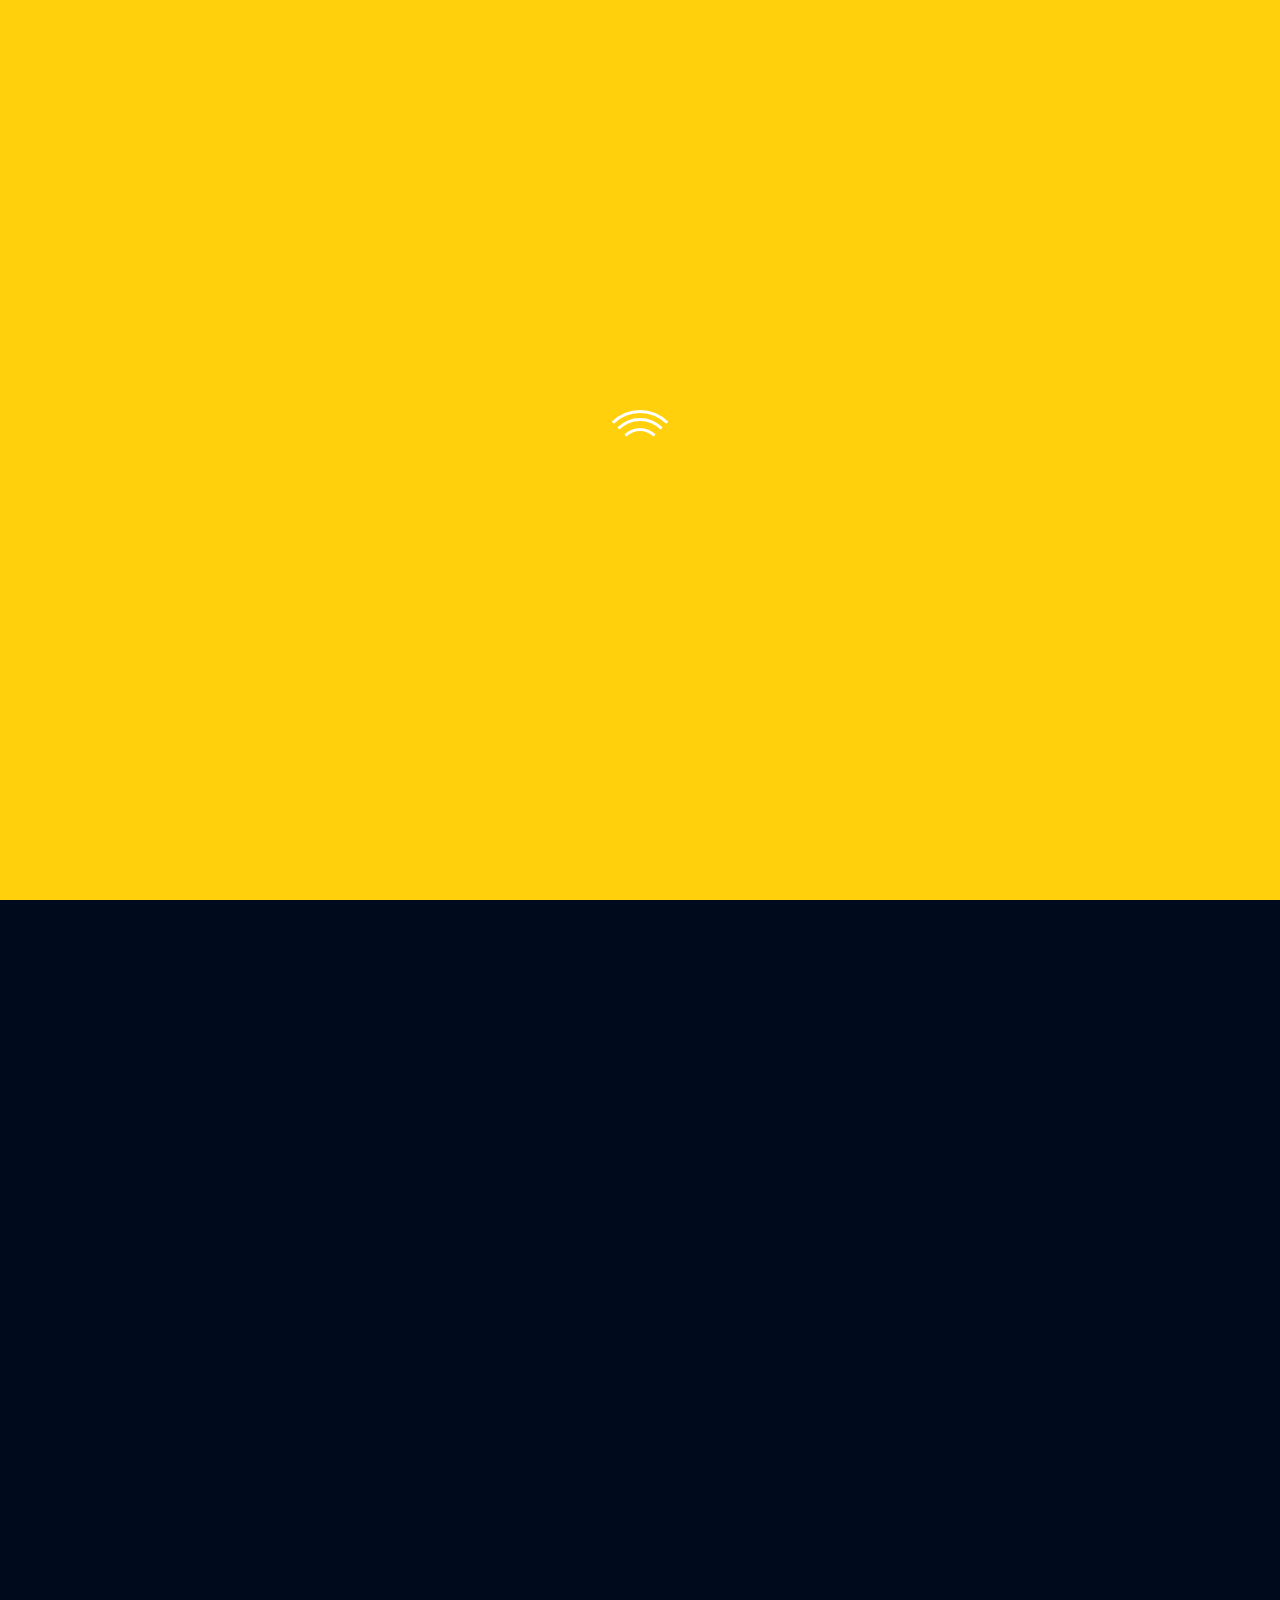
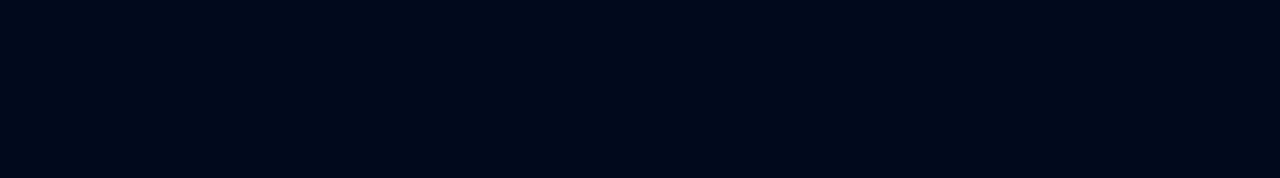
<file: about.html>
<!DOCTYPE html>
<html lang="en">
<head>
    <meta charset="UTF-8">
    <meta http-equiv="X-UA-Compatible" content="IE=edge">
    <meta name="viewport" content="width=device-width, initial-scale=1.0">
    <title>TWF</title>
    <link rel="preconnect" href="https://fonts.gstatic.com">
    <link href="https://fonts.googleapis.com/css2?family=Montserrat:wght@400;500;600&display=swap" rel="stylesheet">
    <link href="./font-awesome/css/font-awesome.min.css.css" rel="stylesheet">
    <link href="./css/styles.css" rel="stylesheet">
</head>
<body>
    <div id="loader-wrapper">
        <div id="loader">&nbsp;</div>
    </div><!--loader-wrapper-->

    <div class="custom-scroll">
        <div id="myBar" class="progress-bar">&nbsp;</div>
    </div><!--custom-scroll-->

    <div id="content">
        <header id="siteHeader" class="site-header">
            <div class="container-fluid">
                <div class="d-flex justify-space-between align-center top-header">
                    <div class="logo d-flex justify-space-between align-center">
                        <a href="/"><img class="lazy" data-src="./images/logo-sec.svg" alt="logo" title="Logo"></a>
                    </div><!--logo-->
                    <nav class="navbar">
                        <ul class="d-flex">
                            <li><a href="/" class="link-text">Home</a></li>
                            <li><a href="#" class="link-text">About</a></li>
                            <li><a href="#" class="link-text">Trips</a></li>
                            <li><a href="#" class="link-text">Contact</a></li>
                        </ul>
                    </nav><!--navbar-->
                </div><!--d-flex-->
                <div class="overlay-nav">
                    <div id="menu" class="hamburger-menu">
                        <span class="line1">&nbsp;</span>
                        <span class="line2">&nbsp;</span>
                    </div><!--menu-->
                    <div id="overlayMenu" class="overlay-navbar">
                        <ul>
                            <li><a href="/" class="link-text">Home</a></li>
                            <li><a href="#" class="link-text">About</a></li>
                            <li><a href="#" class="link-text">Trips</a></li>
                            <li><a href="#" class="link-text">Contact</a></li>
                        </ul>
                        <div class="contact-info">
                            <div class="contact-item">
                                <h5>Contact</h5>
                                <a href="mailto:mail@domain.com">Mail us</a><br>
                                <a href="tel:917087084858">(+91) 708-708-4858</a><br>
                                <a href="tel:919418180170">(+91)-94181-80170</a>
                            </div><!--contact-item-->
                            <div class="address">
                                <h5>ADDRESS</h5>
                                <p>Una, Himachal Pradesh</p>
                            </div><!--address-->
                            <div class="social-links">
                                <h5>Follow Us</h5>
                                <ul>
                                    <li><a href="" target="_blank"><i class="fab fa-facebook-messenger"></i></a></li>
                                    <li><a href="" target="_blank"><i class="fab fa-instagram"></i></a></li>
                                    <li><a href="" target="_blank"><i class="fab fa-tripadvisor"></i></a></li>
                                    <li><a href="" target="_blank"><i class="fab fa-youtube"></i></a></li>
                                </ul>
                            </div><!--social-links-->
                        </div><!--contact-info-->
                    </div><!--overlayMenu-->
                </div><!--overlay-nav-->
            </div><!--container-->
        </header><!--site-header-->
        
        <section class="page-banner">
            <img class="lazy" data-src="./images/trip1.jpg" alt="" title="">
            <div class="content">
                <h1 class="h1 text-white">About</h1>
                <p class="p lg text-white">Wish a Trip</p>
            </div><!--content-->
        </section><!--page-banner-->

        <section class="py-100">
            <div class="container">
                <h2 class="h2 text-white mb-20">Who we are</h2>
                <div class="two-col-content">
                    <p class="p text-white">Lorem Ipsum is simply dummy text of the printing and typesetting industry. Lorem Ipsum has been the industry's standard dummy text ever since the 1500s, when an unknown printer took a galley of type and scrambled it to make a type specimen book. It has survived not only five centuries</p>
                    <p class="p text-white">Lorem Ipsum is simply dummy text of the printing and typesetting industry. Lorem Ipsum has been the industry's standard dummy text ever since the 1500s, when an unknown printer took a galley of type and scrambled it to make a type specimen book. It has survived not only five centuries</p>
                </div><!--d-flex-->
                <div class="py-30">&nbsp;</div>
                <h2 class="h2 text-white mb-20">What we do</h2>
                <div class="two-col-content">
                    <p class="p text-white">Lorem Ipsum is simply dummy text of the printing and typesetting industry. Lorem Ipsum has been the industry's standard dummy text ever since the 1500s, when an unknown printer took a galley of type and scrambled it to make a type specimen book. It has survived not only five centuries</p>
                    <p class="p text-white">Lorem Ipsum is simply dummy text of the printing and typesetting industry. Lorem Ipsum has been the industry's standard dummy text ever since the 1500s, when an unknown printer took a galley of type and scrambled it to make a type specimen book. It has survived not only five centuries</p>
                    <p class="p text-white">Lorem Ipsum is simply dummy text of the printing and typesetting industry. Lorem Ipsum has been the industry's standard dummy text ever since the 1500s, when an unknown printer took a galley of type and scrambled it to make a type specimen book. It has survived not only five centuries</p>
                    <p class="p text-white">Lorem Ipsum is simply dummy text of the printing and typesetting industry. Lorem Ipsum has been the industry's standard dummy text ever since the 1500s, when an unknown printer took a galley of type and scrambled it to make a type specimen book. It has survived not only five centuries</p>
                    <p class="p text-white">Lorem Ipsum is simply dummy text of the printing and typesetting industry. Lorem Ipsum has been the industry's standard dummy text ever since the 1500s, when an unknown printer took a galley of type and scrambled it to make a type specimen book. It has survived not only five centuries</p>
                </div><!--d-flex-->
            </div><!--container-->
        </section><!--about-content-->
        

        <footer class="site-footer bg-blue">
            <div class="container">
                <div class="top-footer">
                    <div class="footer-flex">
                        <div class="footer-item">
                            <h5 class="h5">Contact</h5>
                            <a href="mailto:">Mail us</a><br>
                            <a href="tel:917087084858">(+91) 708-708-4858</a><br>
                            <a href="tel:919418180170">(+91)-94181-80170</a>
                        </div><!--footer-item-->
                        <div class="footer-item">
                            <h5 class="h5">Address</h5>
                            <p>Una, Himachal Pradesh</p><br>
                            <a href="/" class="footer-logo">
                                <img class="lazy" data-src="./images/footer-logo.svg" alt="logo" title="Logo">
                            </a>
                        </div><!--footer-item-->
                        <div class="footer-item">
                            <h5 class="h5">Follow Us</h5>
                            <ul class="social-links">
                                <li><a href="" target="_blank"><i class="fab fa-facebook-messenger"></i></a></li>
                                <li><a href="" target="_blank"><i class="fab fa-instagram"></i></a></li>
                                <li><a href="" target="_blank"><i class="fab fa-tripadvisor"></i></a></li>
                                <li><a href="" target="_blank"><i class="fab fa-youtube"></i></a></li>
                            </ul>
                        </div><!--footer-item-->
                    </div><!--d-flex-->
                </div><!--top-footer-->
                <div class="copyright-sec">
                    <p>© <span id="year">&nbsp;</span> WishATrip. All rights reserved.</p>
                </div><!--copyright-sec-->
            </div><!--container-->
        </footer><!--site-footer-->
    </div><!--content-->
   

    <script src="./js/main.js"></script>
</body>
</html>
</file>
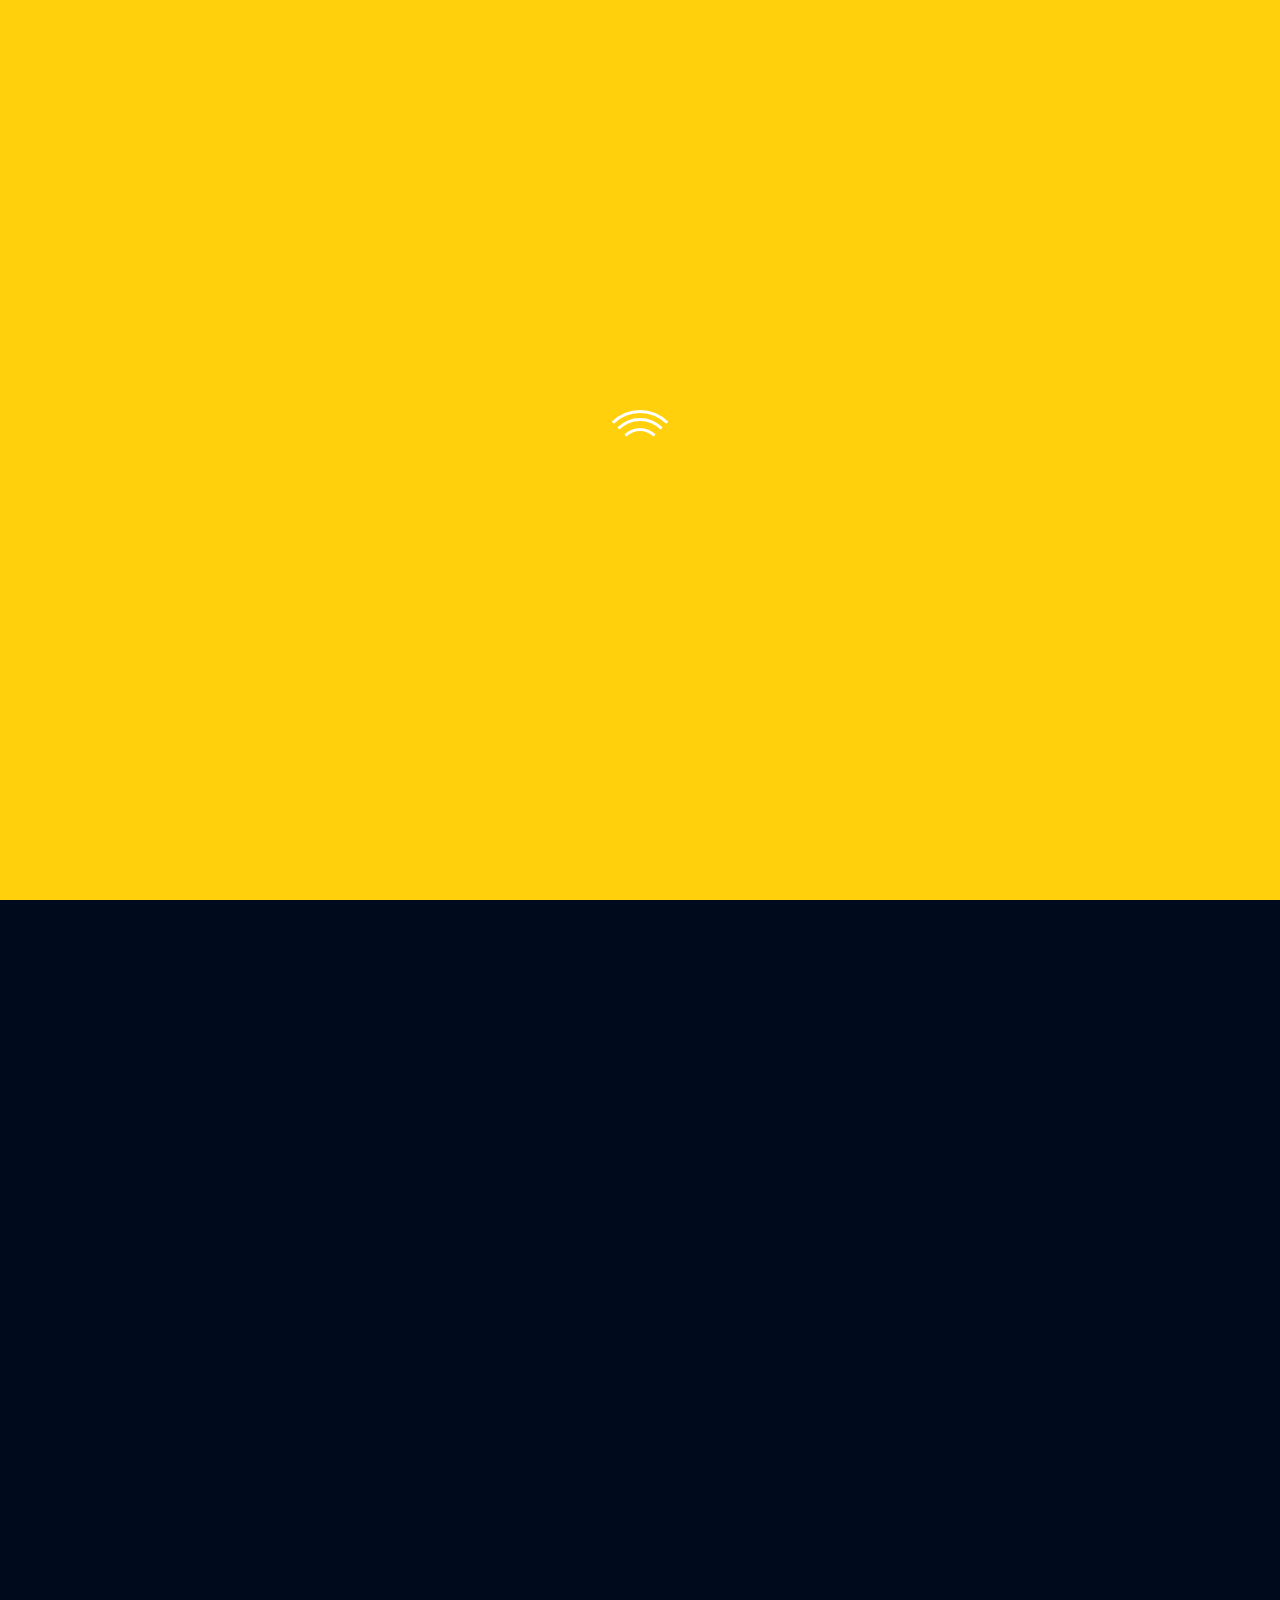
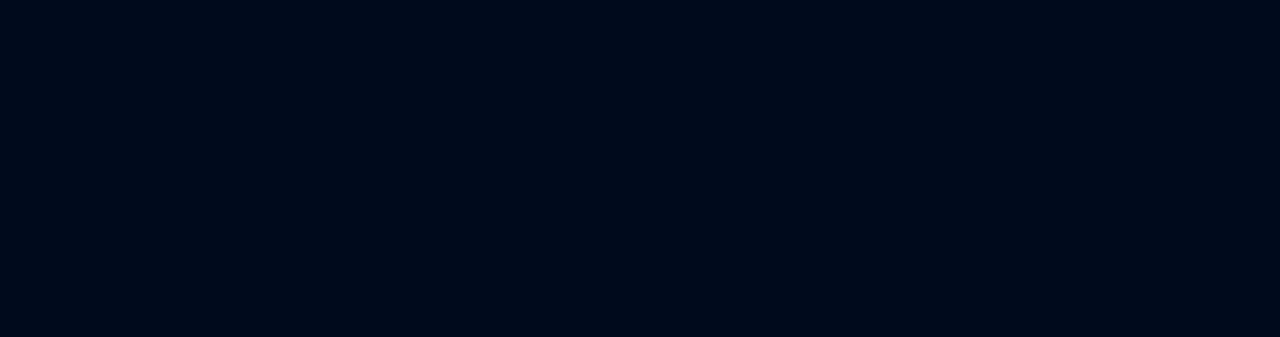
<file: contact.html>
<!DOCTYPE html>
<html lang="en">
<head>
    <meta charset="UTF-8">
    <meta http-equiv="X-UA-Compatible" content="IE=edge">
    <meta name="viewport" content="width=device-width, initial-scale=1.0">
    <title>TWF</title>
    <link rel="preconnect" href="https://fonts.gstatic.com">
    <link href="https://fonts.googleapis.com/css2?family=Montserrat:wght@400;500;600&display=swap" rel="stylesheet">
    <link href="./font-awesome/css/font-awesome.min.css.css" rel="stylesheet">
    <link href="./css/styles.css" rel="stylesheet">
</head>
<body>
    <div id="loader-wrapper">
        <div id="loader">&nbsp;</div>
    </div><!--loader-wrapper-->
    
    <div class="custom-scroll">
        <div id="myBar" class="progress-bar">&nbsp;</div>
    </div><!--custom-scroll-->

    <div id="content">
        <header id="siteHeader" class="site-header">
            <div class="container-fluid">
                <div class="d-flex justify-space-between align-center top-header">
                    <div class="logo d-flex justify-space-between align-center">
                        <a href="/"><img class="lazy" data-src="./images/logo-sec.svg" alt="logo" title="Logo"></a>
                    </div><!--logo-->
                    <nav class="navbar">
                        <ul class="d-flex">
                            <li><a href="/" class="link-text">Home</a></li>
                            <li><a href="#" class="link-text">About</a></li>
                            <li><a href="#" class="link-text">Trips</a></li>
                            <li><a href="#" class="link-text">Contact</a></li>
                        </ul>
                    </nav><!--navbar-->
                </div><!--d-flex-->
                <div class="overlay-nav">
                    <div id="menu" class="hamburger-menu">
                        <span class="line1">&nbsp;</span>
                        <span class="line2">&nbsp;</span>
                    </div><!--menu-->
                    <div id="overlayMenu" class="overlay-navbar">
                        <ul>
                            <li><a href="/" class="link-text">Home</a></li>
                            <li><a href="#" class="link-text">About</a></li>
                            <li><a href="#" class="link-text">Trips</a></li>
                            <li><a href="#" class="link-text">Contact</a></li>
                        </ul>
                        <div class="contact-info">
                            <div class="contact-item">
                                <h5>Contact</h5>
                                <a href="mailto:mail@domain.com">Mail us</a><br>
                                <a href="tel:917087084858">(+91) 708-708-4858</a><br>
                                <a href="tel:919418180170">(+91)-94181-80170</a>
                            </div><!--contact-item-->
                            <div class="address">
                                <h5>ADDRESS</h5>
                                <p>Una, Himachal Pradesh</p>
                            </div><!--address-->
                            <div class="social-links">
                                <h5>Follow Us</h5>
                                <ul>
                                    <li><a href="" target="_blank"><i class="fab fa-facebook-messenger"></i></a></li>
                                    <li><a href="" target="_blank"><i class="fab fa-instagram"></i></a></li>
                                    <li><a href="" target="_blank"><i class="fab fa-tripadvisor"></i></a></li>
                                    <li><a href="" target="_blank"><i class="fab fa-youtube"></i></a></li>
                                </ul>
                            </div><!--social-links-->
                        </div><!--contact-info-->
                    </div><!--overlayMenu-->
                </div><!--overlay-nav-->
            </div><!--container-->
        </header><!--site-header-->

        <section class="page-banner">
            <img class="lazy" data-src="./images/contact-banner.jpg" alt="banner" title="Contact Banner">
            <div class="content">
                <h1 class="h1 text-white">Contact</h1>
                <p class="p lg text-white">Wish a Trip</p>
            </div><!--content-->
        </section><!--page-banner-->

        <section class="bg-white py-100 map-bg">
            <div class="container">
                <div class="contact-form-wrap">
                    <div class="c-left">
                        <h2 class="h2 text-primary">Have a Question?</h2>
                        <div class="form-group">
                            <input type="text" class="form-control">
                            <label>Name</label>
                        </div><!--form-group-->
                        <div class="form-group">
                            <input type="email" class="form-control">
                            <label>Email</label>
                        </div><!--form-group-->
                        <div class="form-group">
                            <input type="number" class="form-control">
                            <label>Phone</label>
                        </div><!--form-group-->
                        <div class="form-group">
                            <textarea class="form-control"></textarea>
                            <label>Message</label>
                        </div><!--form-group-->
                        <div class="form-group">
                            <input type="submit" class="submit-btn" value="Submit">
                        </div><!--form-group-->
                    </div><!--c-left-->
                    <div class="c-right">
                        <div class="map-wrapper">
                            <iframe src="https://www.google.com/maps/embed?pb=!1m18!1m12!1m3!1d32375.65843062477!2d76.25076354486652!3d31.467208549340675!2m3!1f0!2f0!3f0!3m2!1i1024!2i768!4f13.1!3m3!1m2!1s0x391ad080e07bcfd5%3A0x9c87eca94a1b0535!2sUna%20Himachal!5e0!3m2!1sen!2sin!4v1621079570639!5m2!1sen!2sin" style="border:0;" allowfullscreen="" loading="lazy"></iframe>
                        </div>
                    </div><!--c-right-->
                </div><!--contact-form-wrap-->
            </div><!--container-->
        </section>

        <footer class="site-footer bg-blue">
            <div class="container">
                <div class="top-footer">
                    <div class="footer-flex">
                        <div class="footer-item">
                            <h5 class="h5">Contact</h5>
                            <a href="mailto:">Mail us</a><br>
                            <a href="tel:917087084858">(+91) 708-708-4858</a><br>
                            <a href="tel:919418180170">(+91)-94181-80170</a>
                        </div><!--footer-item-->
                        <div class="footer-item">
                            <h5 class="h5">Address</h5>
                            <p>Una, Himachal Pradesh</p><br>
                            <a href="/" class="footer-logo">
                                <img class="lazy" data-src="./images/footer-logo.svg" alt="logo" title="Logo">
                            </a>
                        </div><!--footer-item-->
                        <div class="footer-item">
                            <h5 class="h5">Follow Us</h5>
                            <ul class="social-links">
                                <li><a href="" target="_blank"><i class="fab fa-facebook-messenger"></i></a></li>
                                <li><a href="" target="_blank"><i class="fab fa-instagram"></i></a></li>
                                <li><a href="" target="_blank"><i class="fab fa-tripadvisor"></i></a></li>
                                <li><a href="" target="_blank"><i class="fab fa-youtube"></i></a></li>
                            </ul>
                        </div><!--footer-item-->
                    </div><!--d-flex-->
                </div><!--top-footer-->
                <div class="copyright-sec">
                    <p>© <span id="year">&nbsp;</span> WishATrip. All rights reserved.</p>
                </div><!--copyright-sec-->
            </div><!--container-->
        </footer><!--site-footer-->
        <div class="textarea">
            <textarea placeholder="enter text"></textarea>
        </div>
        <div class="fbtn">
            <button>Button</button>
        </div><!--fbtn-->
    </div><!--content-->
   
    <script src="./js/main.js"></script>
</body>
</html>
</file>
<file: css/styles.css>
*{padding: 0;margin: 0;box-sizing: border-box;}
body{font-family: 'Montserrat', sans-serif;font-weight: 400;background-color: #000A1D;}
.document-overlay {overflow: hidden !important;position: relative;}
.document-overlay:after {content: '';width: 100%;height: 100%;background: rgba(0,0,0,.6);position: absolute;left: 0;top: 0;z-index: 5;}
ul, li{list-style: none;}
img{max-width: 100%;height: auto;vertical-align: middle;}
a{text-decoration: none;}

.container{max-width: 1200px;padding: 0 15px;margin: auto;}
.container-fluid{padding: 0 15px;}
.d-flex{display: flex;}
.justify-space-between{justify-content: space-between;}
.align-center{align-items: center;}
.text-center{text-align: center;}
.link-text{position: relative;transition: color .3s linear;}
.link-text:hover{color: #ffd00b;}
.link-text:after{content: '';width: 100%;height: 3px;background-color: #ffd00b;position: absolute;bottom: 0;left: 0;transform-origin: bottom right;transform: scaleX(0);transition: transform .5s ease;}
.link-text:hover:after{transform-origin: bottom left;transform: scaleX(1);}
hr{margin: 30px 0;width: 50%;}

/*fonts*/
h1, .h1, h2, .h2, h3, .h3, h4, .h4, h5, .h5, h6, .h6{line-height: 1.25;}
h1, .h1, h2, .h2, h3, .h3{font-weight: 600;}
h4, .h4, h5, .h5, h6, .h6{font-weight: 500;}
h1, .h1 {font-size: 50px;}
h2, .h2{font-size: 36px;}
h3, .h3{font-size: 30px;}
h4, .h4{font-size: 24px;}
h5, .h5{font-size: 18px;}
h6, .h6{font-size: 14px;}
p, .p{font-size: 16px;line-height: 1.5;font-weight: 400;}
.p.lg{font-size: 20px;}

/*paddings*/
.py-100{padding-top: 100px;padding-bottom: 100px;}
.py-30{padding-top: 30px;padding-bottom: 30px;}

/*margins*/
.mb-20{margin-bottom: 20px;}
.mt-40{margin-top: 40px;}

/*text-colors*/
.text-primary{color: #000A1D;}
.text-white{color: #fff;}

/*background-colors*/
.bg-white{background-color: #fff;}
.bg-blue{background-color: #00102E;}
.bg-yellow{background-color: #ffd00b;}

/*buttons*/
.btn {display: inline-block;vertical-align: middle;font-size: 16px;line-height:1;font-weight: 500;text-align: center;text-transform: uppercase;overflow: hidden;padding: 15px 30px;border-radius: 30px;position:relative;z-index: 1;transition: all .2s ease-in;}
.btn:hover{border-radius: 0;}
.btn:before {content: '';width: 100%;height: 100%;position: absolute;left: 0;top: 0;right: 0;bottom: 0;z-index: -1;}
.btn-primary{color: #fff;background-color: #ffd00b;}
.btn-primary:before {background-color: #000A1D;transform: scale(0);transition: all .2s ease-in;}
.btn-primary:hover:before{transform: scale(1);}
.darg-bg:hover {color: #000A1D;}
.darg-bg:before{background-color: #fff;}

/* Overlay*/
.overlay {position: relative;display: block;}
.overlay:after {content: '';width: 100%;height: 100%;background: rgba(0,16,46,.5);position: absolute;left: 0;top: 0;z-index: 1;}
.overlay-content {position: absolute;left: 15px;top: 15px;z-index: 2;color: #fff;}

/* Loader */
body{height: 100vh;overflow: hidden;}
.loaded{height: auto;overflow: auto;}
#content{opacity: 0;visibility: hidden;transition: all .4s ease-out;}
.loaded #content{opacity: 1;visibility: visible;}
#loader-wrapper{width: 100%;height: 100vh;background: #ffd00b;position: fixed;top: 0;left: 0;z-index: 1000;transition: transform .4s ease-out;display: flex;align-items: center;justify-content: center;}
#loader{display: block;position: relative;width: 80px;height: 80px;border-radius: 50%;border: 3px solid transparent;border-top-color: #fff;-webkit-animation: spin 2s linear infinite; animation: spin 2s linear infinite;}
#loader:before, #loader:after
{content: '';position: absolute;border-radius: 50%;border: 3px solid transparent;border-top-color: #fff;-webkit-animation: spin 2s linear infinite; animation: spin 2s linear infinite;}
#loader:before{left: 5px;right: 5px;top: 5px;bottom: 5px;animation-duration: 3s;}
#loader:after{left: 15px;right: 15px;top: 15px;bottom: 15px;animation-duration: 1s;}
@-webkit-keyframes spin{
    from{transform: rotate(0);}
    to{transform: rotate(360deg);}
}
@keyframes spin{
    from{transform: rotate(0);}
    to{transform: rotate(360deg);}
}
.loaded #loader-wrapper{transform: translateY(-150%);transition: transform .4s ease-out;}
.loaded #loader{display: none;}

/* Custom Scrollbar */
/* Hide scrollbar for Chrome, Safari and Opera */
body::-webkit-scrollbar {
display: none;
}
/* Hide scrollbar for IE, Edge and Firefox */
body {
-ms-overflow-style: none;  /* IE and Edge */
scrollbar-width: none;  /* Firefox */
}
.custom-scroll {position: fixed;top: 0;left: 0;z-index: 100;width: 4px;height: 100%;}
.progress-bar {width: 100%;height: 0;background: #ffd00b;}


.site-header {padding: 10px 0;position: absolute;left: 0;top: 0;z-index: 9;width: 100%;}
.site-header.sticky{background: #000A1D;position: fixed;-webkit-animation: headerAnim .5s;animation: headerAnim .5s;}
@-webkit-keyframes headerAnim{
    from{transform: translateY(-70px);}
    to{transform: translateY(0);}
}
@keyframes headerAnim{
    from{transform: translateY(-70px);}
    to{transform: translateY(0);}
}
.site-header .container{position: relative;}
.logo {height: 50px;}
.logo img {width: 180px;}
.navbar {margin-right: 70px;}
.navbar>ul>li {margin-left: 50px;}
.navbar>ul>li>a{color: #fff;font-size: 16px;padding: 5px 0;}
.navbar>ul>li>a:after{content: '';width: 100%;height: 3px;background-color: #ffd00b;position: absolute;bottom: 0;left: 0;transform-origin: bottom right;transform: scaleX(0);transition: transform .5s ease;}
.navbar>ul>li>a:hover:after{transform-origin: bottom left;transform: scaleX(1);}

.hamburger-menu {width: 35px;height: 35px;background: #ffd00b;border-radius: 50%;display: flex;align-items: center;justify-content: center;flex-direction: column;cursor: pointer;position: absolute;right: 15px;top: 50%;z-index: 100;transform: translateY(-50%);}
.hamburger-menu>span {display: block;width: 50%;height: 2px;background: #00102E;margin: 2px 0;transition: all .3s linear;}
.hamburger-menu.open>span{width: 55%;}
.hamburger-menu.open>span.line1 {transform: rotate(45deg) translate(3px, 2px);}
.hamburger-menu.open>span.line2 {transform: rotate(-45deg) translate(2px, -2px);}
.overlay-navbar {padding: 15px;width: 300px;height: 100vh;min-height: 480px;background-color: #00102E;position: fixed;right: -150%;top: 0;z-index: 10;display: flex;flex-direction: column;justify-content: flex-end;transition: right .5s linear;}
.overlay-navbar.open{right: 0;}
.overlay-navbar>ul{margin-bottom: 60px;}
.overlay-navbar>ul>li{margin: 30px auto;}
.overlay-navbar>ul>li>a {color: #fff;font-size: 24px;font-weight: 600;transition: all .3s linear;}
.contact-info {display: flex;flex-direction: column;align-items: flex-end;text-align: right;margin-bottom: 50px;}
.contact-info>div{margin-bottom: 20px;}
.contact-info>div:last-child{margin-bottom: 0;}
.contact-info h5 {font-size: 15px;color: #fff;margin-bottom: 10px;}
.contact-info a, .contact-info p {color: #fff;opacity: .5;font-size: 12px;margin: 5px 0;display: inline-block;transition: all .3s linear;}
.contact-info a:hover{opacity: 1;}
.social-links ul {display: flex;}
.social-links ul li{margin-left: 20px;}
.social-links a{opacity: 1;font-size: 20px;}

.home-banner {position: relative;}
.featured-section {overflow: hidden;}
.video-sec {position: relative;height: calc(100vh - 210px);min-height: 550px;}
.video-sec:after {content: '';width: 100%;height: 100%;background: rgba(0,16,46,.5);position: absolute;left: 0;top: 0;}
.video-sec video{vertical-align: middle;min-width: 100%;min-height: 100%;position: absolute;left: 50%;top: 50%;transform: translate(-50%, -50%);}
.trip-wrapper{display: flex;flex-wrap: wrap;position: relative;z-index: 1;}
.trip-item {position: relative;width: 20%;}
.trip-item .content {position: absolute;left: 0;top: 0;background:rgba(0,16,46,.5);width: 100%;height: 100%;padding: 10px;color: #fff;display: flex;flex-direction: column;justify-content: center;}
.trip-item .title{font-size: 21px;font-weight: 600;text-transform: uppercase;position: relative;display: inline-block;margin-bottom: 10px;}
.trip-item .title:after{content: '';width: 8px;height: 8px;border-radius: 50%;background-color: #ffd00b;position: absolute;top: 8px;margin-left: 5px;}
.trip-item .desc{font-size: 12px;}
.trip-item a{margin-top: 20px;color: #ffd00b;font-size: 12px;font-weight: 600;position: relative;text-decoration: underline;}
.trip-item a:hover{text-decoration: none;}

.content-section {padding: 0 15px;position: absolute;left: 0;right: 0;top: 50%;transform: translateY(-50%);z-index: 1;text-align: center;}
.content-section .h1{margin-bottom: 15px;color: #fff;}
.content-section p {font-size: 21px;color: #fff;}


.site-footer {padding: 75px 0 20px;}
.site-footer a, .site-footer p {font-size: 15px;color: #fff;opacity: .8;transition: color .2s ease-in;}
.site-footer a:hover{color: #ffd00b;}
.site-footer .h5{color: #fff;margin-bottom: 15px;}
.footer-flex{display: flex;justify-content: center;flex-wrap: wrap;text-align: center;}
.footer-flex>.footer-item{width: 33.3%;}
.footer-item a {margin: 5px 0;display: inline-block;}
.footer-logo {width: 70px;display: block;}
.footer-item .social-links{display: flex;justify-content: center;}
.footer-item .social-links li{margin: 0 10px;}
.footer-item .social-links li a{font-size: 20px;}
.footer-item .social-links img{width: 35px;}
.copyright-sec {padding-top: 40px;margin-top: 40px;border-top: 1px solid #fff;text-align: center;}
.copyright-sec p{font-size: 12px;opacity: .8;font-weight: 500;}
.copyright-sec img{width: 50px;}

.two-col-wrap {display: flex;flex-wrap: wrap;}
.two-col-wrap .left{width: 30%;}
.two-col-wrap .right{width: 70%;}
.two-col-wrap .h4{opacity: .5;margin-top: 5px;}

.marquee{width: 100vw;overflow: hidden;}
.marquee p{display: flex;animation: scrollX 10s linear infinite;}
@keyframes scrollX{
    from{transform: translateX(0);}
    to{transform: translateX(-100vw);}
}
.marquee p span {font-size: 40px;font-weight: 600;line-height: 1;text-transform: uppercase;margin: 0 30px;}

/******TWO COLUMN*******/
.two-column-wrap {column-count: 2;column-gap: 15px;}
.two-column-wrap .column {margin-bottom: 15px;}


/*******Media Queries************/
@media only screen and (max-width: 1600px) {
.h1 {font-size: 40px;font-weight: 600;color: #fff;}
.content-section p{font-size: 18px;}
.trip-item .title{font-size: 18px;}
.trip-item .title:after{top: 6px;}
.video-sec{height: calc(100vh - 190px);}
}
@media only screen and (max-width: 1400px) {
.overlay-navbar>ul>li {margin: 20px auto;}
.overlay-navbar>ul>li>a{font-size: 20px;}
}

@media only screen and (max-width: 1199px) {
.trip-item{width: 33.33%;}
}

@media only screen and (max-width: 992px) {
.trip-item{width: 50%;}
}

@media only screen and (max-width: 767px) {
h1, .h1{font-size: 36px;}
h2, .h2 {font-size: 30px;}
h3, .h3 {font-size: 24px;}

.p.lg {font-size: 18px;}

.py-100{padding: 50px 0;}

.navbar{display: none;}
.content-section .h1 {margin-bottom: 10px;}
.content-section p{font-size: 16px;}
.overlay-navbar>ul>li {margin: 15px auto;}
.overlay-navbar>ul>li>a{font-size: 18px;}

.two-col-wrap .left,
.two-col-wrap .right{width: 100%;}
.two-col-wrap .right{margin-top: 20px;}

.footer-flex>.footer-item{width: 100%;margin-top: 40px;}
.footer-flex>.footer-item:first-child{margin-top: 0;}

.two-column-wrap {column-count: 1;column-gap: 0;}
}

@media only screen and (max-width: 480px) {
.overlay-navbar>ul>li>a{font-size: 16px;}
.logo img {width: 150px;}
.trip-item{width: 100%;}
}

@media only screen and (max-width: 319px) {
.overlay-navbar{max-width: 280px;}
}


/**********************Banner******************/
.page-banner {max-height: 450px;height: auto;overflow: hidden;position: relative;display: flex;flex-direction: column;align-items: center;justify-content: center;text-align: center;}
.page-banner:after{content: '';width: 100%;height: 100%;background:rgba(0,16,46,.5);position: absolute;left: 0;top: 0;}
.page-banner .content {position: absolute;z-index: 1;}

.two-col-content{display: flex;flex-wrap: wrap;justify-content: space-between;}
.two-col-content>*{width: 49%;margin-bottom: 30px;}

@media only screen and (max-width: 767px) {
.two-col-content>*{width: 100%;}
}

.map-bg{background-image: url(../images/map-bg.png);background-repeat: no-repeat;background-size: cover;background-position: center;}
.contact-form-wrap {display: flex;justify-content: space-between;flex-wrap: wrap;max-width: 900px;width: 100%;margin: auto;}
.contact-form-wrap .c-left{width: 58%;padding: 15px 30px 15px 15px;background: #ffd00b;}
.contact-form-wrap .c-right{width: 40%;}
.map-wrapper {position: relative;height: 100%;}
.map-wrapper iframe {position: absolute;left: 0;right: 0;width: 100%;height: 100%;}
.form-group {position: relative;margin-top: 30px;}
.form-control {width: 100%;padding: 10px 10px 10px 0;font-size: 16px;color: #000A1D; font-weight: 500;border-radius: 0;border: none;border-bottom: 2px solid #000A1D;background: transparent;}
.form-control:focus,
.form-control:active{outline: none;}
textarea.form-control{min-height: 100px;}
.form-group label{display: block;color: #000A1D;font-weight: 500;position: absolute;top: 5px;transition: top .2s ease-in-out;}
.form-control.active + label {top: -10px;}
.submit-btn {padding: 10px 15px;font-size: 16px;font-weight: 600;text-transform: uppercase;border: none;background: #000A1D;color: #fff;min-width: 150px;cursor: pointer;transition: all .3s linear;}
.submit-btn:hover{background: #fff;color: #000A1D;}

@media only screen and (max-width: 767px) {
.contact-form-wrap .c-left,
.contact-form-wrap .c-right{width: 100%;}
.contact-form-wrap .c-right{min-height: 350px;margin-top: 20px;}
}

.fbtn{
    position: fixed;
    bottom: 10px;
    right: 0;
    padding-bottom: calc(0 + env(safe-area-inset-bottom));
}
.fbtn button{
    width: 200px;
    padding: 10px;
    text-align: center;
    background-color: #ffd00b;
    border: none;
}
.textarea {
    width: 100%;
    padding: 0 15px;
    height: 50vh;
    margin: 10px auto;
}
.textarea textarea {
    width: 100%;
    height: 100%;
}
</file>
